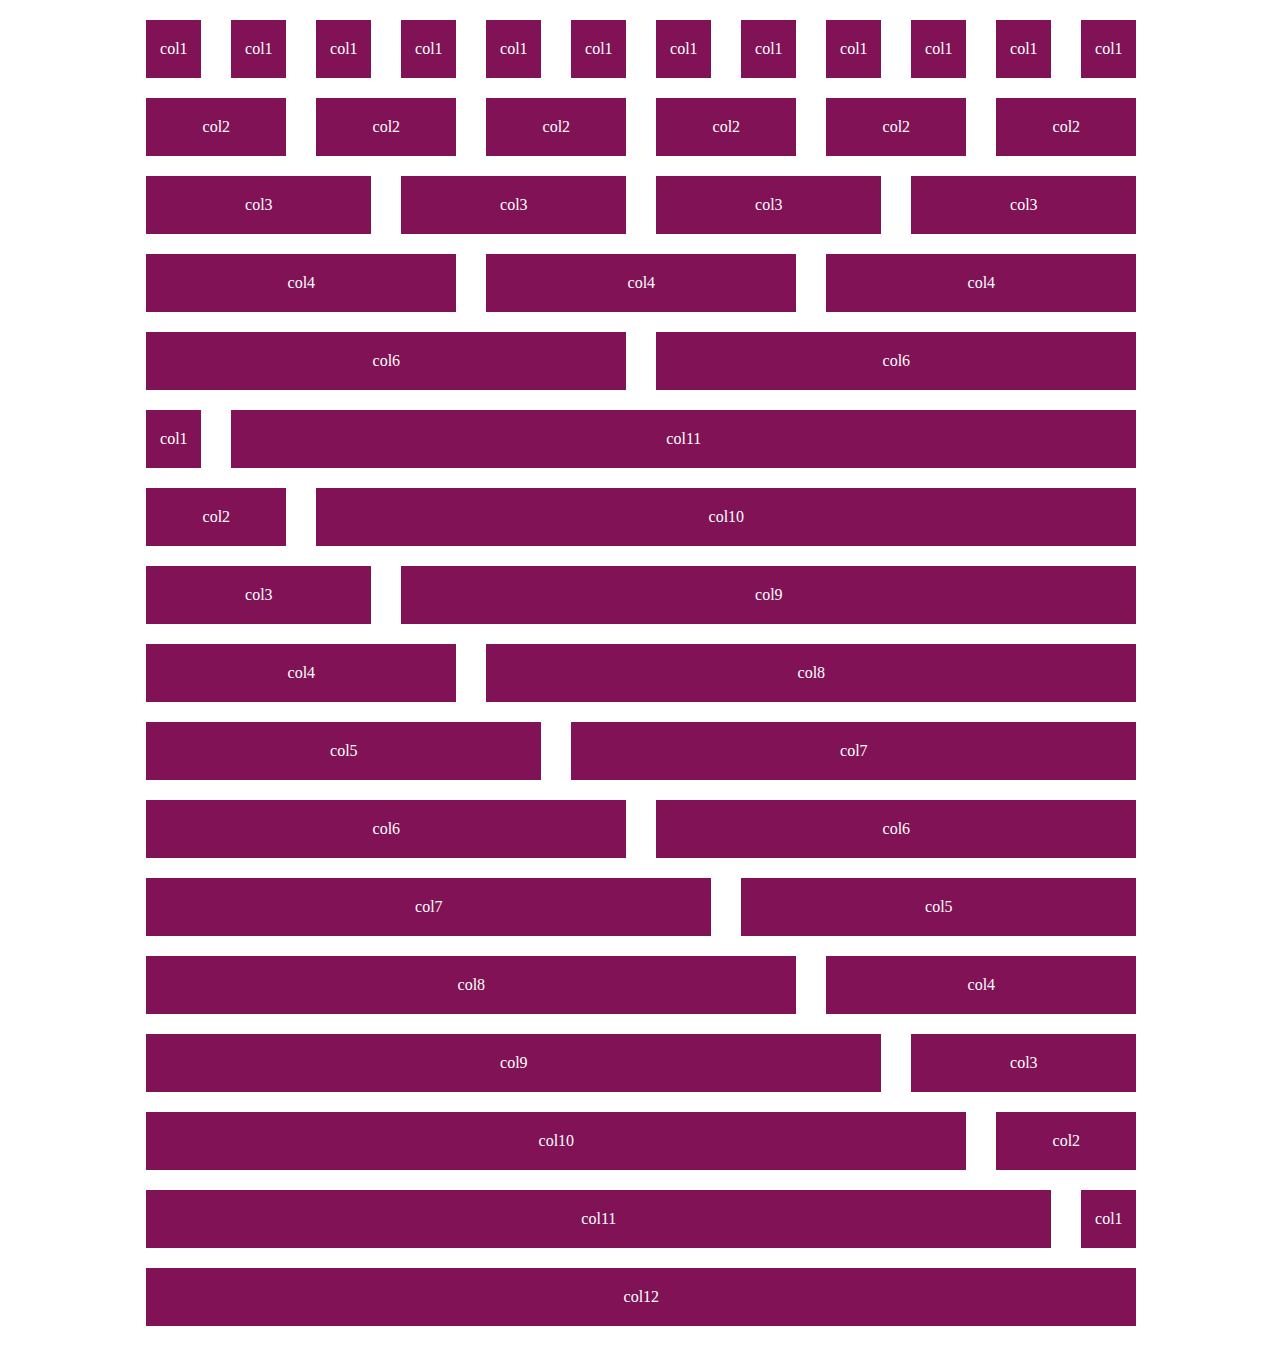
<file: css/onepcssgrid/grid-page-1000.html>
<!doctype html>

<html>

<head>
	<meta http-equiv="Content-Type" content="text/html; charset=utf-8" />

	<title>One% CSS Grid - 12 Columns Fluid CSS Grid System</title>

	<meta name="description" content="One% CSS Grid is a 12 column fluid CSS grid system. It’s been designed as a base for building responsive web layouts easy, quick and with minimum effort. You don’t have to take care of resizing and rearanging your layout for each platform separatelly. All this will do One% CSS Grid for you." />
	<meta name="keywords" content="responsive, mobile, grid, layout, system, framework, fluid, web design, design" />
	<meta name="author" content="Matt Imling / mattimling.com © 2012" />

	<meta property="og:title" content="One% CSS Grid - 12 Columns Fluid CSS Grid System" />
	<meta property="og:description" content="One% CSS Grid is a 12 column fluid CSS grid system. It’s been designed as a base for building responsive web layouts easy, quick and with minimum effort. You don’t have to take care of resizing and rearanging your layout for each platform separatelly. All this will do One% CSS Grid for you." />
	<meta property="og:image" content="http://onepcssgrid.mattimling.com/assets/images/fb-image.jpg" />
	<meta property="og:url" content="http://onepcssgrid.mattimling.com />
	<meta property="og:site_name" content="One% CSS Grid - 12 Columns Fluid CSS Grid System" />

	<link rel="shortcut icon" href="http://onepcssgrid.mattimling.com/assets/images/favicon.ico" />

	<meta name="viewport" content="width=device-width"/>

	<!--[if lt IE 9]><script src="http://html5shim.googlecode.com/svn/trunk/html5.js"></script><![endif]-->

	<link href='http://fonts.googleapis.com/css?family=Quattrocento' rel='stylesheet' type='text/css'>
	<link rel="stylesheet" href="onepcssgrid.css" />

	<style>
		body {
			margin-top: 20px;
		}

		.col1, .col2, .col3, .col4, .col5, .col6, .col7, .col8, .col9, .col10, .col11, .col12 {
			background: #801255;
			color: #fff;
			margin-bottom: 20px;
			text-align: center;
			padding: 20px 0;
		}

		@media all and (max-width: 768px) {
			.onerow {
				margin: 0 0 100px;
			}
		}
	</style>
</head>

	<body>

		<div class="onepcssgrid-1000">

			<div class="onerow">
				<div class="col1">col1</div>
				<div class="col1">col1</div>
				<div class="col1">col1</div>
				<div class="col1">col1</div>
				<div class="col1">col1</div>
				<div class="col1">col1</div>
				<div class="col1">col1</div>
				<div class="col1">col1</div>
				<div class="col1">col1</div>
				<div class="col1">col1</div>
				<div class="col1">col1</div>
				<div class="col1 last">col1</div>
			</div>

			<div class="onerow">
				<div class="col2">col2</div>
				<div class="col2">col2</div>
				<div class="col2">col2</div>
				<div class="col2">col2</div>
				<div class="col2">col2</div>
				<div class="col2 last">col2</div>
			</div>

			<div class="onerow">
				<div class="col3">col3</div>
				<div class="col3">col3</div>
				<div class="col3">col3</div>
				<div class="col3 last">col3</div>
			</div>

			<div class="onerow">
				<div class="col4">col4</div>
				<div class="col4">col4</div>
				<div class="col4 last">col4</div>
			</div>

			<div class="onerow">
				<div class="col6">col6</div>
				<div class="col6 last">col6</div>
			</div>

			<div class="onerow">
				<div class="col1">col1</div>
				<div class="col11 last">col11</div>
			</div>

			<div class="onerow">
				<div class="col2">col2</div>
				<div class="col10 last">col10</div>
			</div>

			<div class="onerow">
				<div class="col3">col3</div>
				<div class="col9 last">col9</div>
			</div>

			<div class="onerow">
				<div class="col4">col4</div>
				<div class="col8 last">col8</div>
			</div>

			<div class="onerow">
				<div class="col5">col5</div>
				<div class="col7 last">col7</div>
			</div>

			<div class="onerow">
				<div class="col6">col6</div>
				<div class="col6 last">col6</div>
			</div>

			<div class="onerow">
				<div class="col7">col7</div>
				<div class="col5 last">col5</div>
			</div>

			<div class="onerow">
				<div class="col8">col8</div>
				<div class="col4 last">col4</div>
			</div>

			<div class="onerow">
				<div class="col9">col9</div>
				<div class="col3 last">col3</div>
			</div>

			<div class="onerow">
				<div class="col10">col10</div>
				<div class="col2 last">col2</div>
			</div>

			<div class="onerow">
				<div class="col11">col11</div>
				<div class="col1 last">col1</div>
			</div>

			<div class="onerow">
				<div class="col12">col12</div>
			</div>
		</div>

	</body>

</html>
</file>
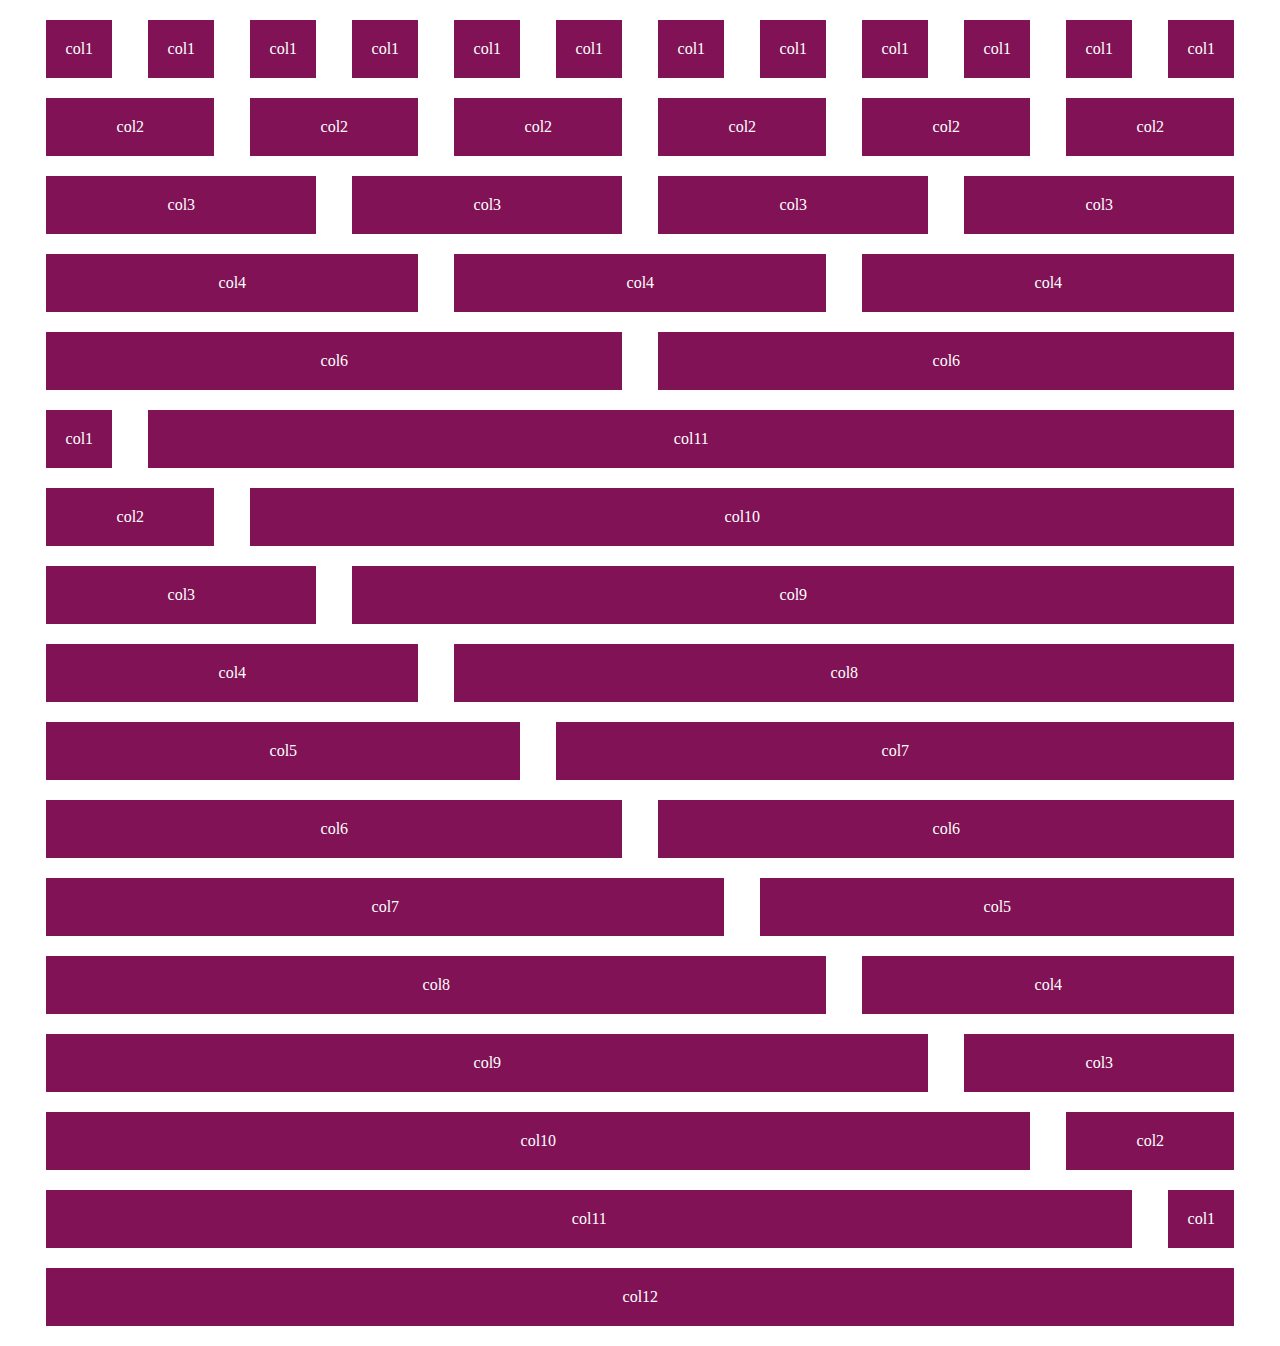
<file: css/onepcssgrid/grid-page-1200.html>
<!doctype html>

<html>

<head>
	<meta http-equiv="Content-Type" content="text/html; charset=utf-8" />

	<title>One% CSS Grid - 12 Columns Fluid CSS Grid System</title>

	<meta name="description" content="One% CSS Grid is a 12 column fluid CSS grid system. It’s been designed as a base for building responsive web layouts easy, quick and with minimum effort. You don’t have to take care of resizing and rearanging your layout for each platform separatelly. All this will do One% CSS Grid for you." />
	<meta name="keywords" content="responsive, mobile, grid, layout, system, framework, fluid, web design, design" />
	<meta name="author" content="Matt Imling / mattimling.com © 2012" />

	<meta property="og:title" content="One% CSS Grid - 12 Columns Fluid CSS Grid System" />
	<meta property="og:description" content="One% CSS Grid is a 12 column fluid CSS grid system. It’s been designed as a base for building responsive web layouts easy, quick and with minimum effort. You don’t have to take care of resizing and rearanging your layout for each platform separatelly. All this will do One% CSS Grid for you." />
	<meta property="og:image" content="http://onepcssgrid.mattimling.com/assets/images/fb-image.jpg" />
	<meta property="og:url" content="http://onepcssgrid.mattimling.com />
	<meta property="og:site_name" content="One% CSS Grid - 12 Columns Fluid CSS Grid System" />

	<link rel="shortcut icon" href="http://onepcssgrid.mattimling.com/assets/images/favicon.ico" />

	<meta name="viewport" content="width=device-width"/>

	<!--[if lt IE 9]><script src="http://html5shim.googlecode.com/svn/trunk/html5.js"></script><![endif]-->

	<link href='http://fonts.googleapis.com/css?family=Quattrocento' rel='stylesheet' type='text/css'>
	<link rel="stylesheet" href="onepcssgrid.css" />

	<style>
		body {
			margin-top: 20px;
		}

		.col1, .col2, .col3, .col4, .col5, .col6, .col7, .col8, .col9, .col10, .col11, .col12 {
			background: #801255;
			color: #fff;
			margin-bottom: 20px;
			text-align: center;
			padding: 20px 0;
		}

		@media all and (max-width: 768px) {
			.onerow {
				margin: 0 0 100px;
			}
		}
	</style>
</head>

	<body>

		<div class="onepcssgrid-1200">

			<div class="onerow">
				<div class="col1">col1</div>
				<div class="col1">col1</div>
				<div class="col1">col1</div>
				<div class="col1">col1</div>
				<div class="col1">col1</div>
				<div class="col1">col1</div>
				<div class="col1">col1</div>
				<div class="col1">col1</div>
				<div class="col1">col1</div>
				<div class="col1">col1</div>
				<div class="col1">col1</div>
				<div class="col1 last">col1</div>
			</div>

			<div class="onerow">
				<div class="col2">col2</div>
				<div class="col2">col2</div>
				<div class="col2">col2</div>
				<div class="col2">col2</div>
				<div class="col2">col2</div>
				<div class="col2 last">col2</div>
			</div>

			<div class="onerow">
				<div class="col3">col3</div>
				<div class="col3">col3</div>
				<div class="col3">col3</div>
				<div class="col3 last">col3</div>
			</div>

			<div class="onerow">
				<div class="col4">col4</div>
				<div class="col4">col4</div>
				<div class="col4 last">col4</div>
			</div>

			<div class="onerow">
				<div class="col6">col6</div>
				<div class="col6 last">col6</div>
			</div>

			<div class="onerow">
				<div class="col1">col1</div>
				<div class="col11 last">col11</div>
			</div>

			<div class="onerow">
				<div class="col2">col2</div>
				<div class="col10 last">col10</div>
			</div>

			<div class="onerow">
				<div class="col3">col3</div>
				<div class="col9 last">col9</div>
			</div>

			<div class="onerow">
				<div class="col4">col4</div>
				<div class="col8 last">col8</div>
			</div>

			<div class="onerow">
				<div class="col5">col5</div>
				<div class="col7 last">col7</div>
			</div>

			<div class="onerow">
				<div class="col6">col6</div>
				<div class="col6 last">col6</div>
			</div>

			<div class="onerow">
				<div class="col7">col7</div>
				<div class="col5 last">col5</div>
			</div>

			<div class="onerow">
				<div class="col8">col8</div>
				<div class="col4 last">col4</div>
			</div>

			<div class="onerow">
				<div class="col9">col9</div>
				<div class="col3 last">col3</div>
			</div>

			<div class="onerow">
				<div class="col10">col10</div>
				<div class="col2 last">col2</div>
			</div>

			<div class="onerow">
				<div class="col11">col11</div>
				<div class="col1 last">col1</div>
			</div>

			<div class="onerow">
				<div class="col12">col12</div>
			</div>
		</div>

	</body>

</html>
</file>
<file: css/onepcssgrid/onepcssgrid.css>
/* *********************************************************************************************************************
	One% CSS Grid - 12 Columns Fluid CSS Grid System

	Why One% ? Let’s count ...
		we have 12 columns (magic number divided by 2, 3, 4, 6)

		for 12 columns we need 11 margins

		so if we count margin 3%, then 3% * 11 margins = 33%

		and if we count width of 1 column 5.5%, than 5.5% * 12 columns = 66%

		in the end we have 33% + 66% = 99% aaand ???

		1% is still here so that's the name - One%

	2 starting options ? Let’s count a bit more ...
		1200px - perfectly fits 1280 screens
			12 columns
			margin 3% / 36px (full-width)
			col1 5.5% / 66px (full-width)

		1000px - perfectly fits 1024 screens
			12 columns
			margin 3% / 30px (full-width)
			col1 5.5% / 55px (full-width)
*/





/* *********************************************************************************************************************
 * Main container for all
 */
.onepcssgrid-1000, .onepcssgrid-1200 {
	margin: 0 auto;
	padding: 0 0 0 1%; /* THAT'S THE NAME ;) */
}

.onepcssgrid-1200 {
	max-width: 1220px;
}

.onepcssgrid-1000 {
	max-width: 1020px;
}

.onerow {
	clear: both;
	padding: 0 10px;
}





/* *********************************************************************************************************************
 * Common columns definitions
 */
.col1, .col2, .col3, .col4, .col5, .col6, .col7, .col8, .col9, .col10, .col11, .col12 {
	float: left;
	margin: 0 3% 0 0;
}

.col1.last, .col2.last, .col3.last, .col4.last, .col5.last, .col6.last, .col7.last, .col8.last, .col9.last, .col10.last, .col11.last, .col12 {
	margin: 0;
}

.col1 { width: 5.5%; }
.col2 { width: 14%; }
.col3 { width: 22.5%; }
.col4 { width: 31%; }
.col5 { width: 39.5%; }
.col6 { width: 48%; }
.col7 { width: 56.5%; }
.col8 { width: 65%; }
.col9 { width: 73.5%; }
.col10 { width: 82%; }
.col11 { width: 90.5%; }
.col12 { width: 99%; margin: 0; }

.col1 img, .col2 img, .col3 img, .col4 img, .col5 img, .col6 img, .col7 img, .col8 img, .col9 img, .col10 img, .col11 img, .col12 img {
	width: 100%;
	height: auto;
	display: block;
}





/* *********************************************************************************************************************
 * Disable padding left/right 10px if I'm 1024 or gibber - correct percentage math
 */
@media all and (min-width: 1024px) {
	.onepcssgrid-1000 {
		max-width: 1000px;
	}

	.onepcssgrid-1000 .onerow {
		padding: 0;
	}
}





/* *********************************************************************************************************************
 * Small devices
 */
@media all and (max-width: 768px) {
	.onerow {
	}

	.col1, .col2, .col3, .col4, .col5, .col6, .col7, .col8, .col9, .col10, .col11 {
		float: none;
		width: 99%;
	}
}
</file>
